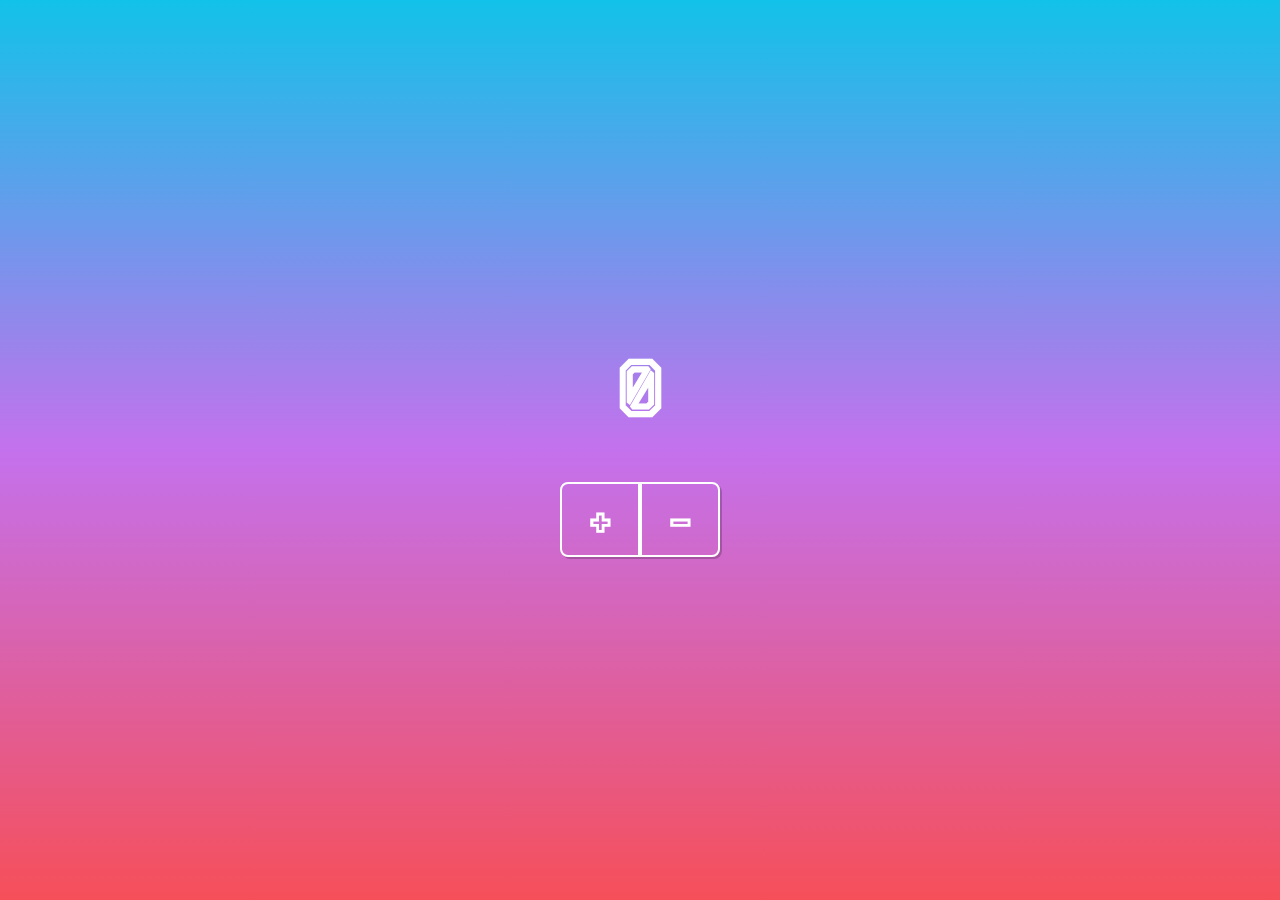
<file: index.html>
<!DOCTYPE html>
<html lang="en">
  <head>
    <meta charset="UTF-8" />
    <meta http-equiv="X-UA-Compatible" content="IE=edge" />
    <meta name="viewport" content="width=device-width, initial-scale=1.0" />
    <title>Counter App</title>
    <link href="assets/css/counter.css" rel="stylesheet" />
    <script src="assets/js/counter.js" type="text/javascript" defer></script>
  </head>
  <body></body>
</html>
</file>
<file: assets/css/counter.css>
* {
  margin: 0px;
  padding: 0px;
  box-sizing: border-box;
}
@font-face {
  font-family: 'Tourney';
  src: url("../fonts/Tourney-Medium.ttf");
  font-weight: 500;
  font-style: normal;
}
html,
body {
  height: 100%;
}
body {
  font-family: "Tourney";
  text-align: center;
  background-image: linear-gradient(#12c2e9, #c471ed, #f64f59);
  display: flex;
  flex-direction: column;
  align-items: center;
  justify-content: center;
  color: white;
}
#counter {
  font-size: 5em;
  margin-bottom: 50px;
}
.buttons {
  display: flex;
  justify-content: center;
}
button {
  color: white;
  background-color: transparent;
  border: 2px solid white;
  width: 80px;
  font-size: 4em;
  font-family: "Tourney";
  box-shadow: 2px 2px rgba(0, 0, 0, 0.2);
}
button:first-of-type {
  border-radius: 8px 0px 0px 8px;
}
button:last-of-type {
  border-radius: 0px 8px 8px 0px;
  border-left: 2px solid white;
}
button:active {
  background-color: rgba(255, 255, 255, 0.5);
  box-shadow: none;
  transform: skew(2, 2);
}
</file>
